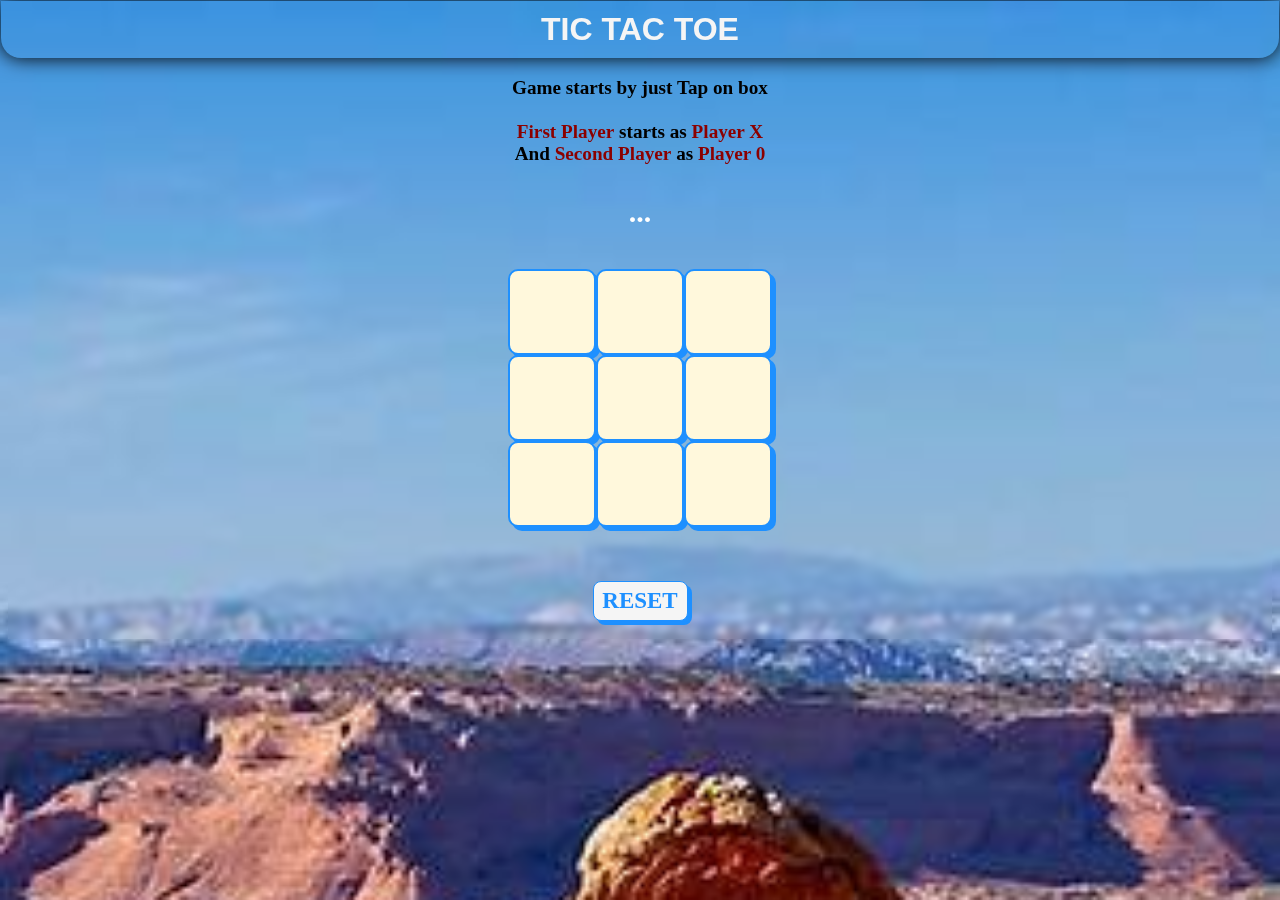
<file: index.html>
<!DOCTYPE html>
<html>

<head>
    <meta name="viewport" content="width=device-width, initial-scale=1.0">
    <link rel="stylesheet" href="stylesheet.css">
    <script src="working.js"></script>
</head>

<body>
    <div id="main">
        <h1>TIC TAC TOE</h1>
        <p id="ins">
            Game starts by just Tap on
            box<br><br><b>First Player</b> starts as
            <b>Player X </b>
            <br>And <b>Second Player</b> as
            <b>Player 0</b>
        </p>
        <p id="print">...</p>
        <div class="ui">
            <div class="row">
                <input type="text" id="b1" class="cell" onclick="myfunc_3(); myfunc();" readonly>
                <input type="text" id="b2" class="cell" onclick="myfunc_4(); myfunc();" readonly>
                <input type="text" id="b3" class="cell" onclick="myfunc_5(); myfunc();" readonly>
            </div>
            <div class="row">
                <input type="text" id="b4" class="cell" onclick="myfunc_6(); myfunc();" readonly>
                <input type="text" id="b5" class="cell" onclick="myfunc_7(); myfunc();" readonly>
                <input type="text" id="b6" class="cell" onclick="myfunc_8(); myfunc();" readonly>
            </div>
            <div class="row">
                <input type="text" id="b7" class="cell" onclick="myfunc_9(); myfunc();" readonly>
                <input type="text" id="b8" class="cell" onclick="myfunc_10();myfunc();" readonly>
                <input type="text" id="b9" class="cell" onclick="myfunc_11();myfunc();" readonly>
            </div>
        </div>
        <br><br><br>

        <button id="reset" onclick="myfunc_2()">
            RESET
        </button>
        <br><br>

    </div>
</body>

</html>
</file>
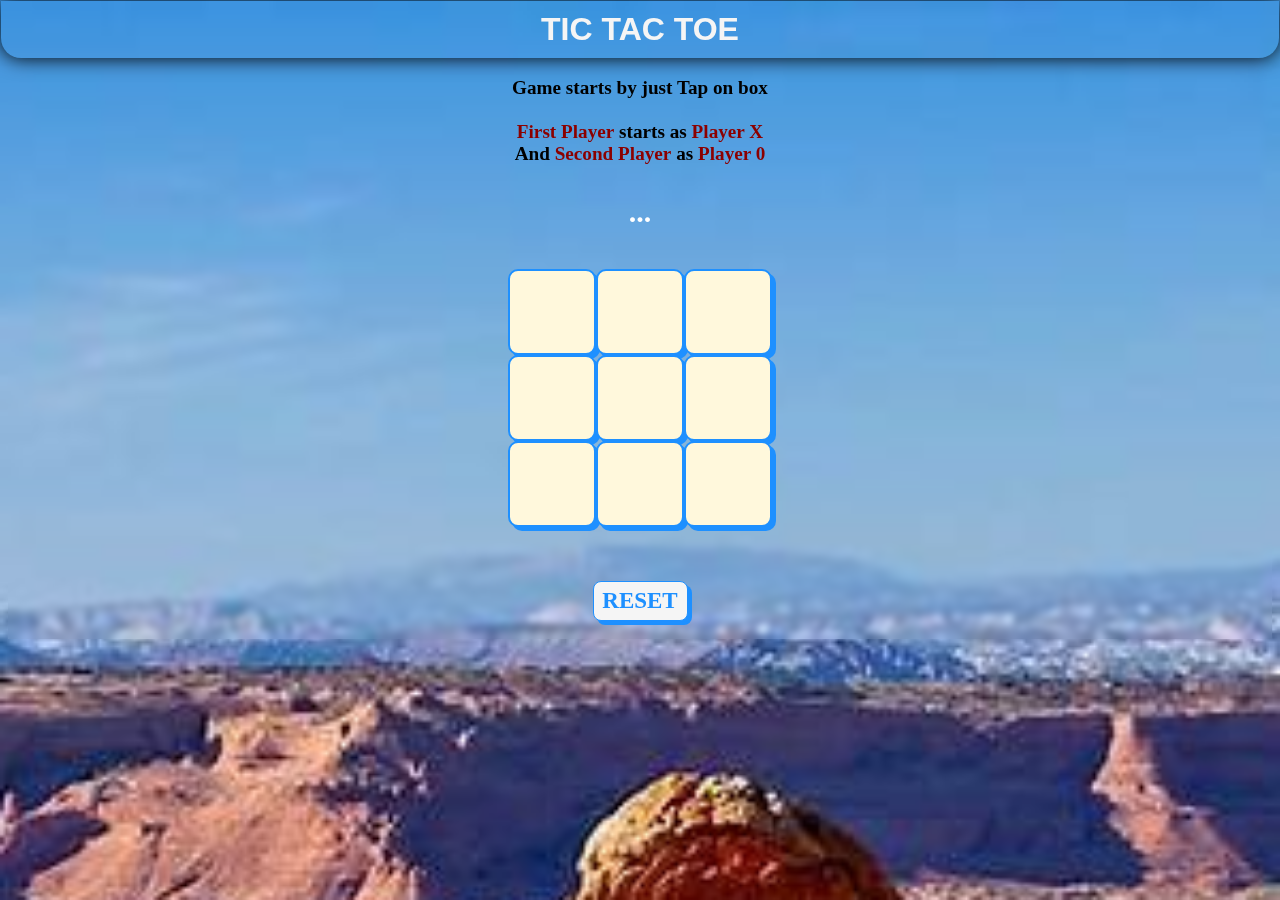
<file: tic tac toe .html>
<!DOCTYPE html>
<html>

<head>
    <meta name="viewport" content="width=device-width, initial-scale=1.0">
    <link rel="stylesheet" href="stylesheet.css">
    <script src="working.js"></script>
</head>

<body>
    <div id="main">
        <h1>TIC TAC TOE</h1>
        <p id="ins">
            Game starts by just Tap on
            box<br><br><b>First Player</b> starts as
            <b>Player X </b>
            <br>And <b>Second Player</b> as
            <b>Player 0</b>
        </p>
        <p id="print">...</p>
        <div class="ui">
            <div class="row">
                <input type="text" id="b1" class="cell" onclick="myfunc_3(); myfunc();" readonly>
                <input type="text" id="b2" class="cell" onclick="myfunc_4(); myfunc();" readonly>
                <input type="text" id="b3" class="cell" onclick="myfunc_5(); myfunc();" readonly>
            </div>
            <div class="row">
                <input type="text" id="b4" class="cell" onclick="myfunc_6(); myfunc();" readonly>
                <input type="text" id="b5" class="cell" onclick="myfunc_7(); myfunc();" readonly>
                <input type="text" id="b6" class="cell" onclick="myfunc_8(); myfunc();" readonly>
            </div>
            <div class="row">
                <input type="text" id="b7" class="cell" onclick="myfunc_9(); myfunc();" readonly>
                <input type="text" id="b8" class="cell" onclick="myfunc_10();myfunc();" readonly>
                <input type="text" id="b9" class="cell" onclick="myfunc_11();myfunc();" readonly>
            </div>
        </div>
        <br><br><br>

        <button id="reset" onclick="myfunc_2()">
            RESET
        </button>
        <br><br>

    </div>
</body>

</html>
</file>
<file: stylesheet.css>
:root {
    --background-color: rgb(200, 255, 255);
    --header-background-color: rgb(0, 119, 255);
    --back-color: rgba(49, 140, 219, 0.225);
    --header-text-color: rgb(175, 223, 238);
    --text-color: black;
    --ui-background-color: cornsilk;
    --ui-border-color: dodgerblue;
    --ui-text-color: black;
    --reset-button-background-color: whitesmoke;
    --reset-button-text-color: dodgerblue;
    --print-text-color: green;
    --instruction-text-color: black;
    --transition-duration: 0.2s;
    --transition-timing-function: ease-in-out;
}

body {
    /* background-color: var(--background-color); */
    background-image: url(mountain.png);
    backdrop-filter:blur(3px);
    background-size: cover;

    transition: background-color var(--transition-duration) var(--transition-timing-function);
}

h1 {
    background-color: var(---back-color);
    color: var(--reset-button-background-color);
    /* margin-bottom: -5px; */
    font-family: sans-serif;
    /* border: 2px solid var(--header-background-color); */
    border-radius: 0px 0px 20px 20px;
    padding: 10px;
    top: 0%;
    margin: -7px -7px 0px -7px;
    width: auto;
    box-shadow: 0px 0px 20px rgba(0, 0, 0, 5);
    transition: box-shadow var(--transition-duration) var(--transition-timing-function);
}

h1:hover {
    box-shadow: 0px 0px 0px rgba(0, 0, 0, 0);
}

p {
    margin-bottom: -10px;
    font-weight: bold;
    color: var(--text-color);
    transition: all 0.2s ease-in-out;
}

p:hover {
    color: red;
}

b{
    color: darkred;
}

.ui {
    display: flex;
    flex-direction: column;
    align-items: center;
    transition: transform var(--transition-duration) var(--transition-timing-function);
}

.row {
    display: flex;
    transition: transform var(--transition-duration) var(--transition-timing-function);
}

.cell {
    border: 2px solid var(--ui-border-color);
    border-radius: 10px;
    background-color: var(--ui-background-color);
    /* backdrop-filter: blur(10px); */
    width: 80px;
    height: 80px;
    display: flex;
    align-items: center;
    color: #a2461d;
    justify-content: center;
    font-size: 60px;
    text-align: center;
    cursor: pointer;
    box-shadow: 4px 4px var(--ui-border-color);
    transition: all var(--transition-duration) var(--transition-timing-function);
}

.cell:hover {
    box-shadow: 8px 8px var(--ui-border-color);
    transform: scale(1.1);
    /* backdrop-filter: blur(10px); */
}

.cell:active {
    outline: none;
    transform: scale(0.8);
}

#reset {
    box-sizing: border-box;
    width: 95px;
    height: 40px;
    border: 1px solid var(--ui-border-color);
    margin-left: auto;
    border-radius: 8px;
    font-family: Verdana;
    background-color: var(--reset-button-background-color);
    color: var(--reset-button-text-color);
    font-size: 23px;
    font-weight: bolder;
    cursor: pointer;
    box-shadow: 4px 4px var(--ui-border-color);
    transition: all var(--transition-duration) var(--transition-timing-function);
}

#reset:hover {
    box-shadow: 8px 8px var(--ui-border-color);
    transform: scale(1.1);
}

#reset:active {
    transform: scale(0.8);
}

#print {
    font-family: Verdana;
    color: white;
    font-size: 30px;
    margin: 40px;
    /* border: 0px solid black; */
    border-radius : 10px;
    /* padding: 10px; */
    /* box-shadow: 10px 10px 100px lightskyblue; */
    /* backdrop-filter: blur(5px); */
    transition: all 0.2s ease-in-out;
}

#print:hover {
    color: darkred;
    box-shadow: 0px 0px 0px rgba(0, 0, 0, 0);
    /* font-size: 40px; */
}

#main {
    text-align: center;
    transition: transform var(--transition-duration) var(--transition-timing-function);
}

#ins {
    font-family: Verdana;
    color: var(--instruction-text-color);
    font-size: 120%;
    transition: all 0.2s ease;


&:hover {
    color: var(--back-color);
}
}
</file>
